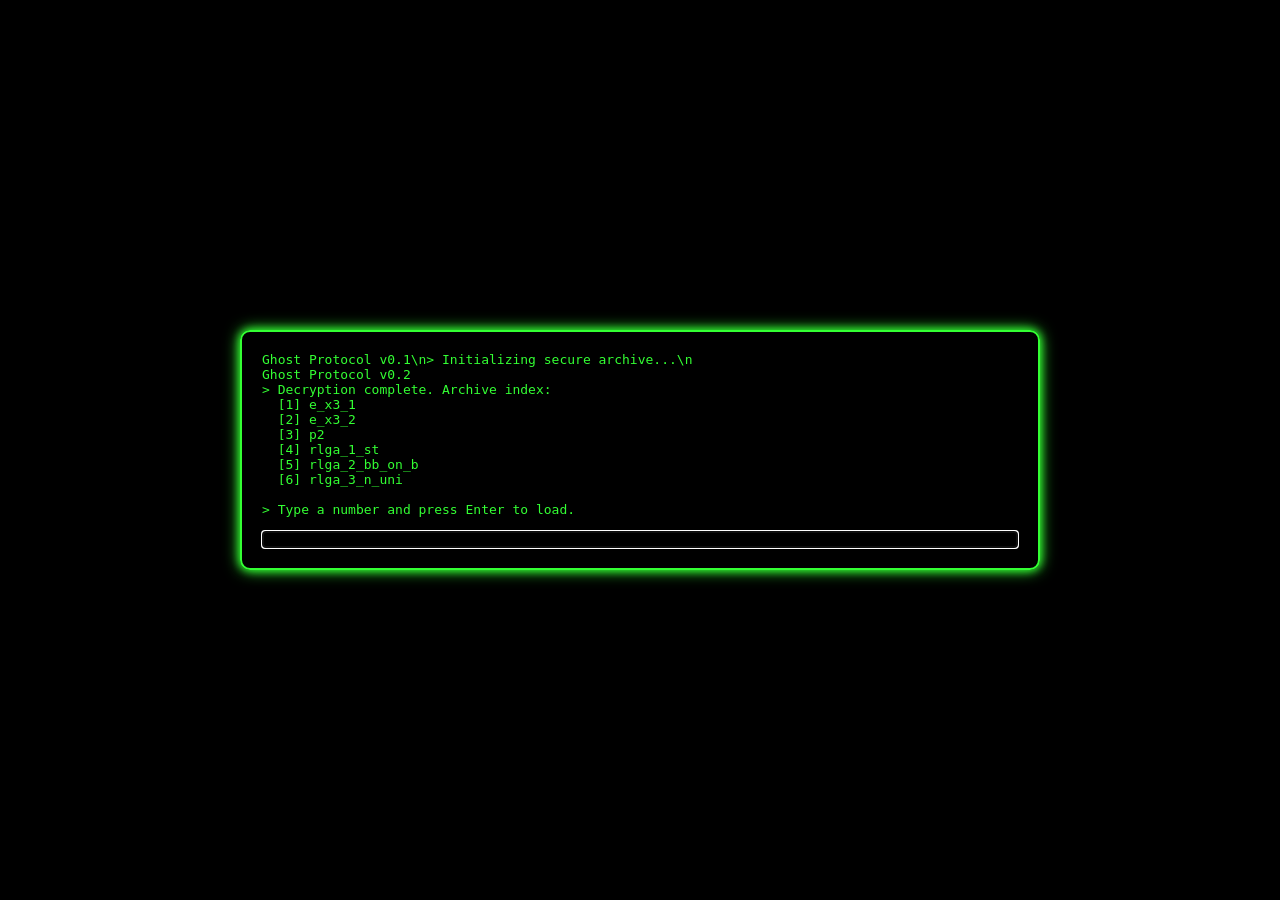
<file: ghost_debug_tool.html>
<!DOCTYPE html>
<html lang="en">
<head>
  <meta charset="UTF-8" />
  <title>Ghost Debug Tool</title>
  <link rel="stylesheet" href="styles.css" />
  <script type="module" src="ghost_debug_tool.js" defer></script>
</head>
<body>
  <div id="terminal" class="ghost-shell">
    <pre id="vault-output">Ghost Protocol v0.1\n> Initializing secure archive...\n</pre>
  </div>
</body>
</html>
</file>
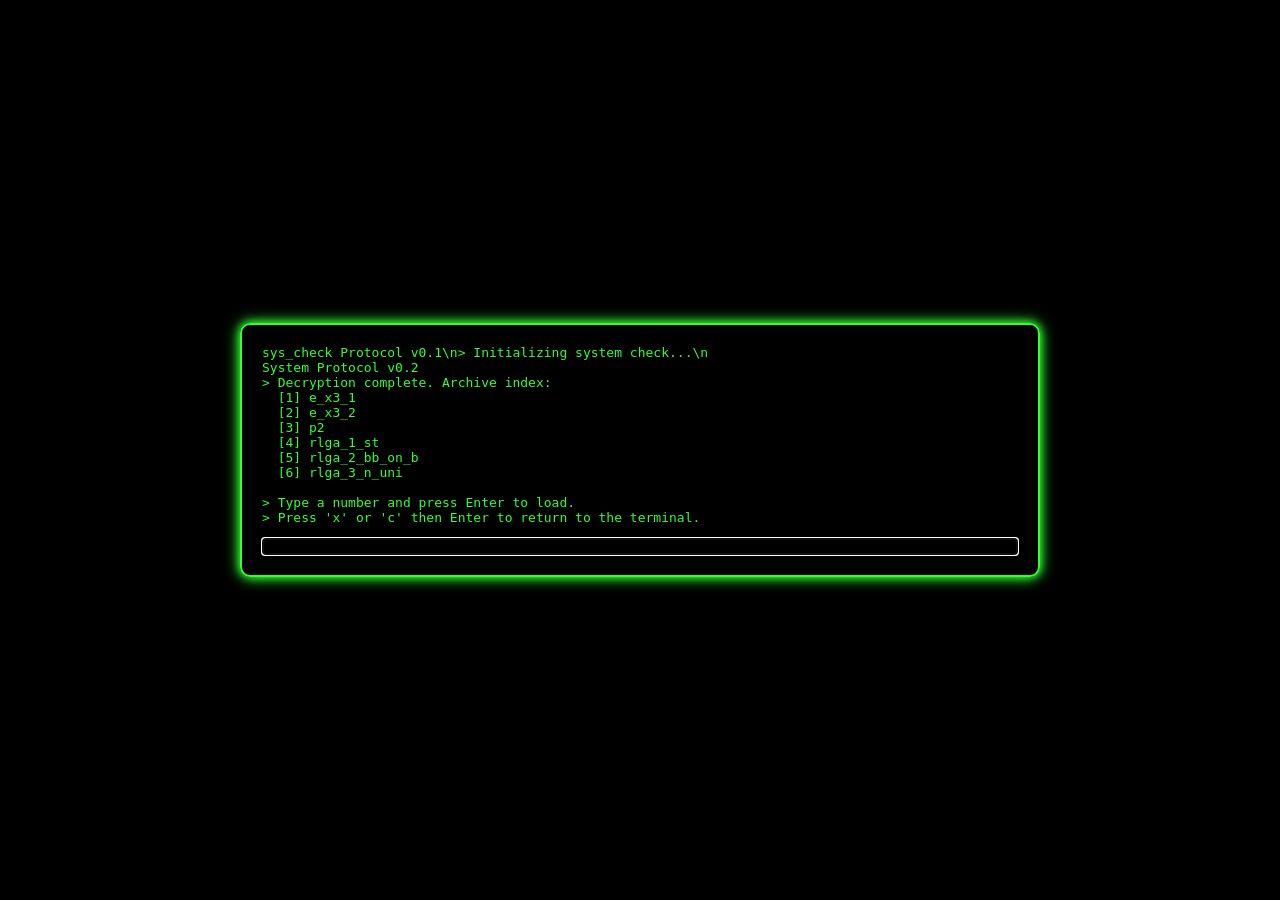
<file: sys_check.html>
<!DOCTYPE html>
<html lang="en">
<head>
  <meta charset="UTF-8" />
  <title>sys_check</title>
  <link rel="stylesheet" href="styles.css" />
  <script type="module" src="sys_check.js" defer></script>
</head>
<body>
  <div id="terminal" class="ghost-shell">
    <pre id="vault-output">sys_check Protocol v0.1\n> Initializing system check...\n</pre>
  </div>
</body>
</html>
</file>
<file: styles.css>
/* Reset some default styling */
* {
    margin: 0;
    padding: 0;
    box-sizing: border-box;
}

/* Terminal UI */
body {
    background-color: #000;
    color: #33ff33;
    font-family: 'Courier New', Courier, monospace;
    display: flex;
    justify-content: center;
    align-items: center;
    height: 100vh;
    margin: 0;
    overflow-x: hidden;
}

#terminal, .ghost-shell {
    width: 100%;
    max-width: 800px;
    height: auto;
    padding: 20px;
    overflow-y: auto;
    background-color: rgba(0, 0, 0, 0.8);
    border-radius: 10px;
    border: 2px solid #33ff33;
    box-shadow: 0 0 8px #33ff33, 0 0 16px #33ff33;
    animation: borderPulse 2.6s ease-in-out infinite, random-glitch 5s infinite;
}

/* Responsive constraint */
@media (max-width: 850px) {
  #terminal, .ghost-shell {
    width: 95%;
  }
}

@keyframes borderPulse {
  0%, 100% {
    box-shadow: 0 0 8px #33ff33;
  }
  50% {
    box-shadow: 0 0 20px #33ff33, 0 0 30px #33ff33;
  }
}

#input-wrapper {
    display: flex;
    align-items: center;
    gap: 8px;
    margin-top: 10px;
}

#terminal-input, #echonode-input {
    background: transparent;
    border: none;
    color: #00ff00;
    font-family: monospace;
    font-size: inherit;
    outline: none;
    caret-color: #00ff00;
    width: 90%;
    text-shadow: 0 0 6px #00ff00;
}

/* Cursor styling inside input field */
.cursor {
    display: inline-block;
    background-color: #33ff33;
    width: 8px;
    height: 16px;
    margin-left: 5px;
    animation: blink 1s step-end infinite;
    vertical-align: middle;
}

@keyframes blink {
    50% {
        opacity: 0;
    }
}

/* Flicker effect for certain text */
.flicker {
    animation: flicker 0.15s infinite alternate;
    text-shadow: 0 0 4px #33ff33, 0 0 7px #33ff33, 0 0 10px #66ff66;
}

@keyframes flicker {
    0% { opacity: 0.6; }
    100% { opacity: 1; }
}

/* Scanline effect */
.scanline {
    position: absolute;
    top: 0;
    left: 0;
    width: 100%;
    height: 2px;
    background: rgba(255, 255, 255, 0.1);
    animation: scanline 1s infinite;
}

@keyframes scanline {
    0% { top: -100%; }
    50% { top: 50%; }
    100% { top: 100%; }
}

/* Glowing text effect */
.intro, .root-dir {
    animation: glowText 2s ease-in-out infinite alternate;
}

@keyframes glowText {
    0% {
        text-shadow: 0 0 5px #33ff33, 0 0 10px #33ff33, 0 0 15px #33ff33;
    }
    100% {
        text-shadow: 0 0 10px #33ff33, 0 0 20px #33ff33, 0 0 30px #33ff33;
    }
}

.terminal-border {
    border: 2px solid #33ff33;
    border-radius: 10px;
    padding: 16px;
    background-color: black;
    box-sizing: border-box;
    width: 100%;
    max-width: 800px;
    min-height: 500px;
    display: flex;
    flex-direction: column;
    color: #00ff00;
    font-family: 'Courier New', Courier, monospace;
    font-size: 1rem;
    box-shadow: 0 0 12px #33ff33, 0 0 24px #33ff33;
    animation: borderPulse 2.5s ease-in-out infinite;
}

.flicker-border {
    animation: random-glitch 400ms infinite alternate;
}

@keyframes random-glitch {
    0%   { box-shadow: 0 0 2px #33ff33; }
    20%  { box-shadow: 0 0 8px #33ff33; }
    40%  { box-shadow: 0 0 5px #33ff33, inset 0 0 4px #33ff33; }
    60%  { box-shadow: 0 0 10px #33ff33, inset 0 0 2px #33ff33; }
    80%  { box-shadow: 0 0 6px #33ff33; }
    100% { box-shadow: 0 0 12px #33ff33, inset 0 0 5px #33ff33; }
}

.flicker-tag {
    animation: flicker-crt 1.3s infinite steps(2, start);
    text-shadow: 0 0 3px #33ff33, 0 0 8px #33ff33, 0 0 12px #66ff66;
}

@keyframes flicker-crt {
    0%, 19%, 21%, 100% {
        opacity: 1;
        text-shadow: 0 0 2px #33ff33, 0 0 5px #33ff33;
    }
    20% {
        opacity: 0;
        text-shadow: none;
    }
}

/* Spacer utility */
.spacer {
    display: block;
    height: 1em;
    width: 100%;
}
</file>
